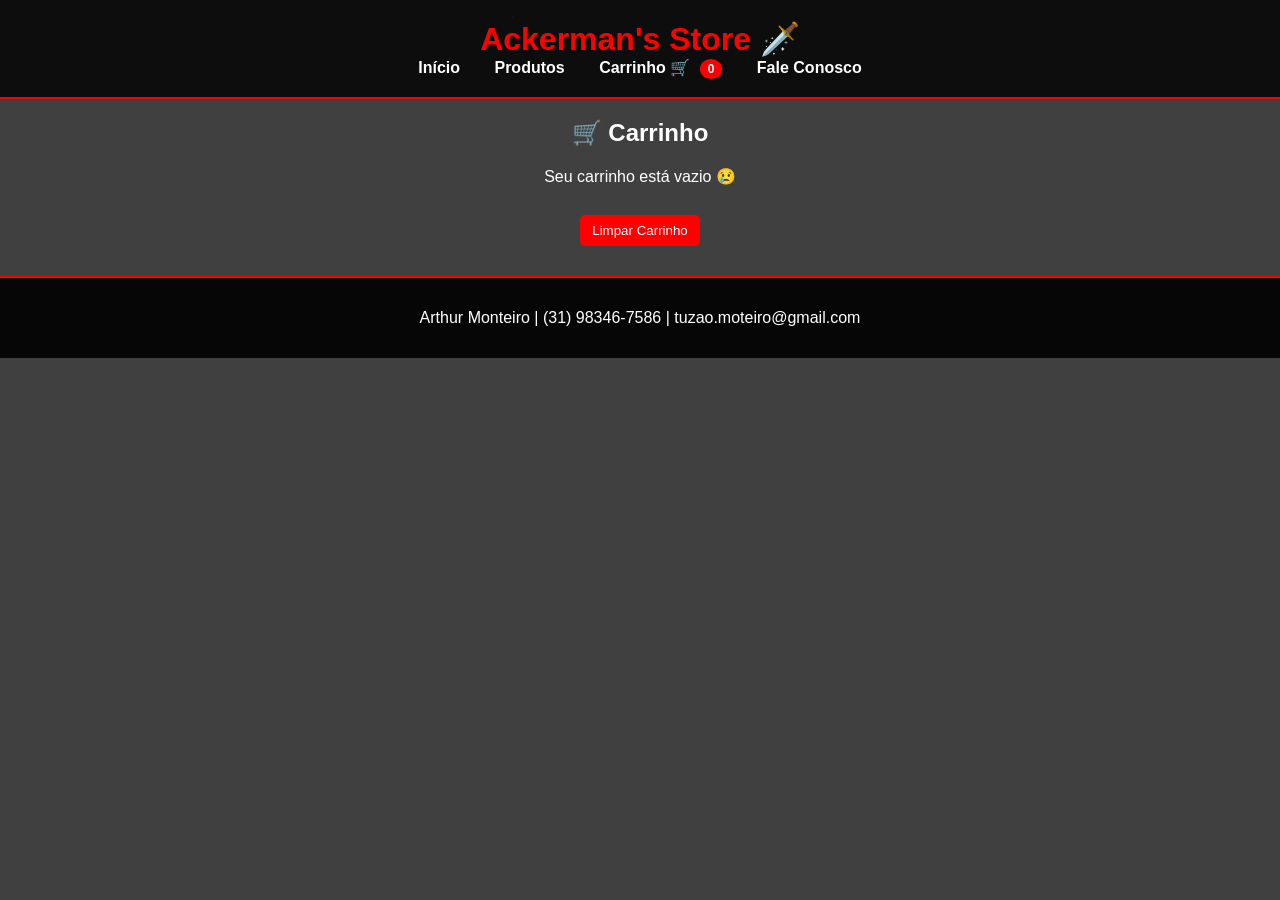
<file: carrinho.html>
<!DOCTYPE html>
<html>
<head>
<meta charset="UTF-8">
<title>Carrinho</title>
<link rel="stylesheet" href="style.css">
</head>

<body onload="renderizarCarrinho()">

<header>
<h1>Ackerman's Store 🗡️</h1>
<nav>
<a href="index.html">Início</a>
<a href="produtos.html">Produtos</a>
<a href="carrinho.html">Carrinho 🛒 <span id="contador">0</span></a>
<a href="contato.html">Fale Conosco</a>
</nav>
</header>

<h2>🛒 Carrinho</h2>

<div style="text-align:center;">
    
    <div id="lista"></div>
    
    <h3 id="total"></h3>

    <button onclick="localStorage.clear(); location.reload();">
        Limpar Carrinho
    </button>

</div>

<footer>
<p>Arthur Monteiro | (31) 98346-7586 | tuzao.moteiro@gmail.com</p>
</footer>

<script src="script.js"></script>

</body>
</html>
</file>
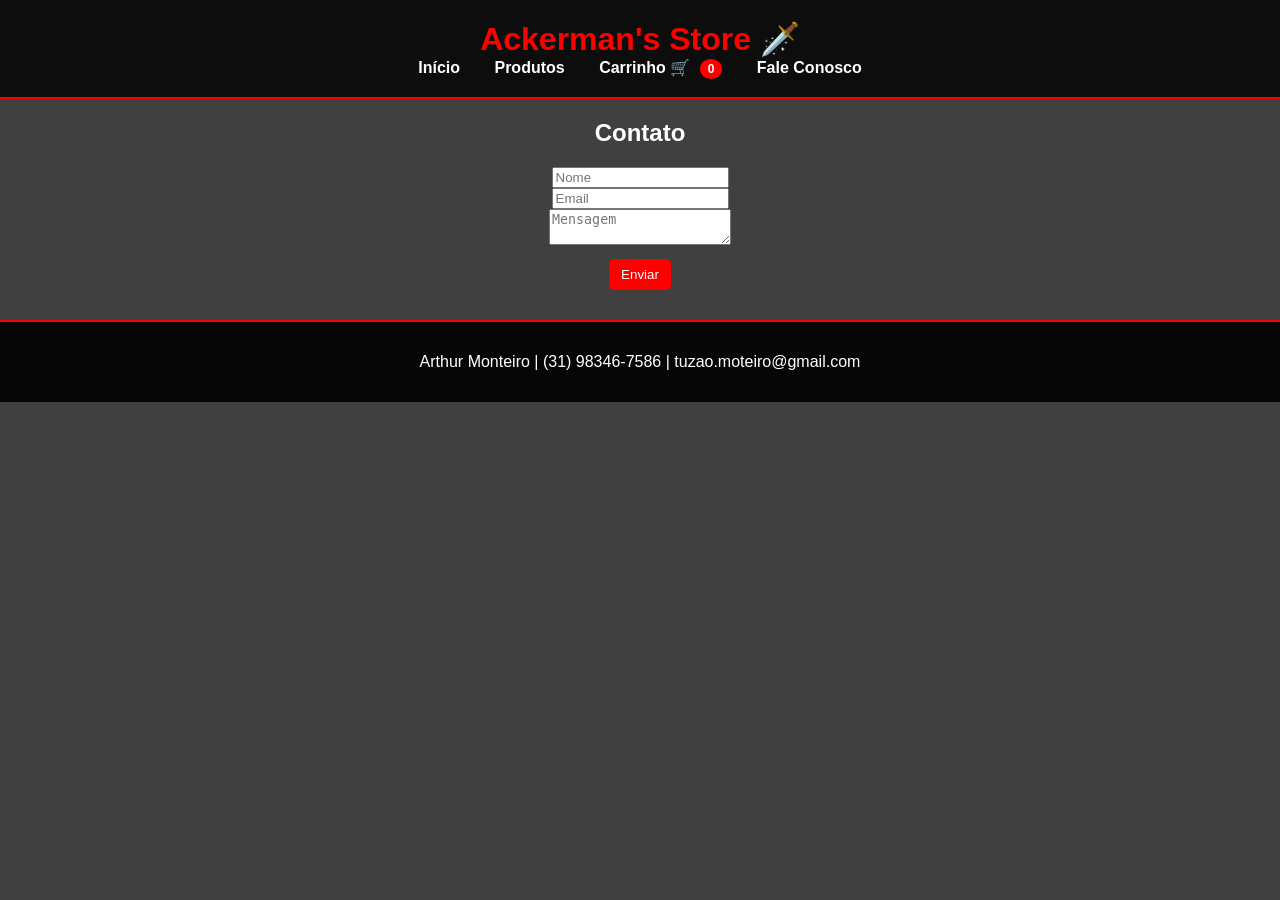
<file: contato.html>
<!DOCTYPE html>
<html>
<head>
<meta charset="UTF-8">
<title>Contato</title>
<link rel="stylesheet" href="style.css">
</head>
<body>

<header>
<h1>Ackerman's Store 🗡️</h1>
<nav>
<a href="index.html">Início</a>
<a href="produtos.html">Produtos</a>
<a href="carrinho.html">Carrinho 🛒 <span id="contador">0</span></a>
<a href="contato.html">Fale Conosco</a>
</nav>
</header>

<h2>Contato</h2>

<form style="text-align:center;">
<input type="text" placeholder="Nome"><br>
<input type="email" placeholder="Email"><br>
<textarea placeholder="Mensagem"></textarea><br>
<button>Enviar</button>
</form>

<footer>
<p>Arthur Monteiro | (31) 98346-7586 | tuzao.moteiro@gmail.com</p>
</footer>

<script src="script.js"></script>
</body>
</html>
</file>
<file: style.css>
body {
    margin: 0;
    font-family: Arial, sans-serif;
    color: white;
    background-image: url("https://server.wallpaperalchemy.com/storage/wallpapers/122/attack-on-titan-wallpaper-high-resolution-4k.jpg");
    background-size: cover;
    background-position: center;
    background-attachment: fixed;
}

body::before {
    content: "";
    position: fixed;
    inset: 0;
    background: rgba(0, 0, 0, 0.75);
    z-index: -1;
}

header {
    background: rgba(0,0,0,0.8);
    padding: 20px;
    text-align: center;
    border-bottom: 2px solid red;
}

header h1 {
    margin: 0;
    color: red;
}

nav a {
    margin: 0 15px;
    color: white;
    text-decoration: none;
    font-weight: bold;
}

nav a:hover {
    color: red;
}

#contador {
    background: red;
    border-radius: 50%;
    padding: 3px 8px;
    font-size: 12px;
    margin-left: 5px;
}

h2 {
    text-align: center;
}

.container {
    display: flex;
    flex-wrap: wrap;
    justify-content: center;
    padding: 20px;
}

.produto {
    background-color: rgba(0,0,0,0.85);
    border: 1px solid red;
    border-radius: 10px;
    margin: 15px;
    padding: 15px;
    width: 220px;
    text-align: center;
    transition: 0.3s;
}

.produto:hover {
    transform: scale(1.05);
    box-shadow: 0 0 20px red;
}

.produto img {
    width: 100%;
    height: 220px;
    object-fit: cover;
}

button {
    margin-top: 10px;
    padding: 8px 12px;
    background-color: red;
    color: white;
    border: none;
    border-radius: 5px;
    cursor: pointer;
}

.produto button:active {
    transform: scale(0.9);
}

.toast {
    position: fixed;
    bottom: 30px;
    right: 30px;
    background: red;
    color: white;
    padding: 12px 18px;
    border-radius: 8px;
    opacity: 0;
    transform: translateY(20px);
    transition: 0.3s;
}

.toast.show {
    opacity: 1;
    transform: translateY(0);
}

footer {
    margin-top: 30px;
    background-color: rgba(0,0,0,0.9);
    padding: 15px;
    border-top: 2px solid red;
    text-align: center;
}
</file>
